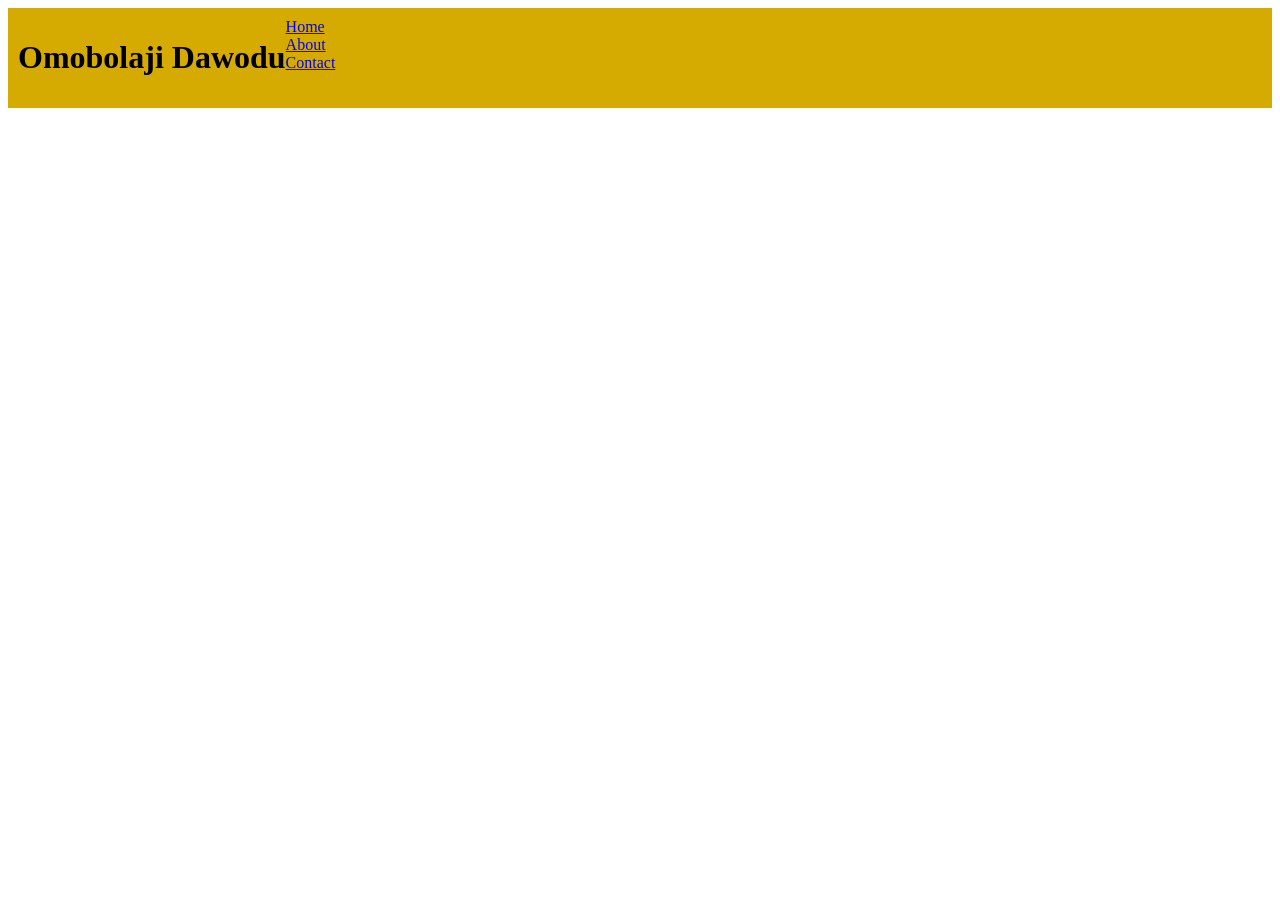
<file: aboutme.html>
<!DOCTYPE html>
<html lang="en">
<head>
    <meta charset="UTF-8">
    <meta name="viewport" content="width=device-width, initial-scale=1.0">
    <title>homepage</title>
    <link rel="stylesheet" href="style.css">
</head>
<body>
    <div class="header">
        <h1>Omobolaji  Dawodu</h1>
        <nav>
            <div><a href="index.html">Home</a></div>
            <div><a href="aboutme.html">About</a></div>
            <div><a href="contact.html">Contact</a></div>
        </nav>
    </div>
    
</body>
</html>
</file>
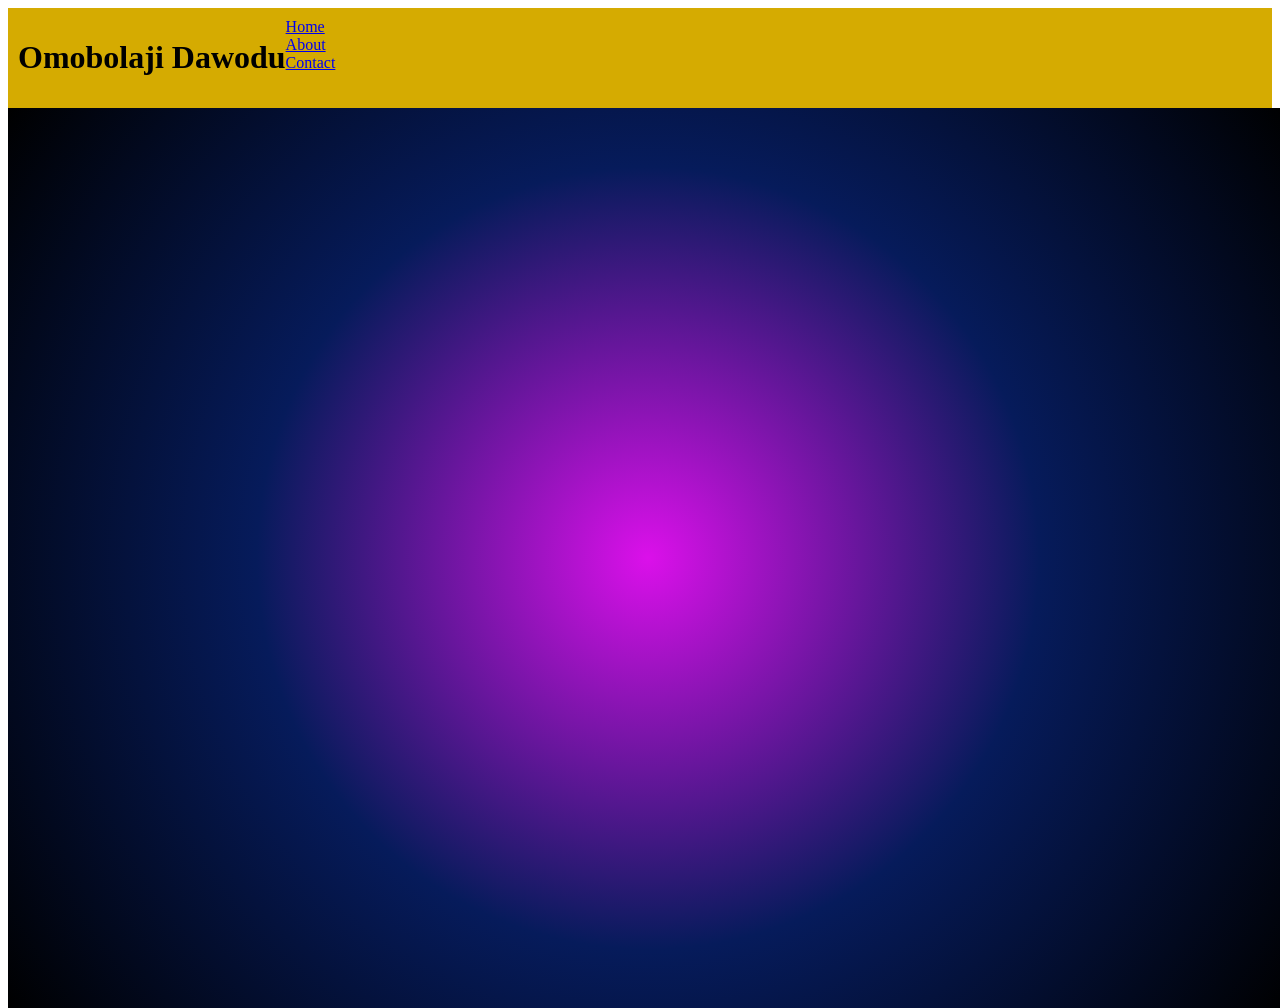
<file: project.html>
<!DOCTYPE html>
<html lang="en">
<head>
    <meta charset="UTF-8">
    <meta name="viewport" content="width=device-width, initial-scale=1.0">
    <title>homepage</title>
    <link rel="stylesheet" href="style.css">
</head>
<body>
    <div class="header">
        <h1>Omobolaji  Dawodu</h1>
        <nav>
            <div><a href="index.html">Home</a></div>
            <div><a href="aboutme.html">About</a></div>
            <div><a href="contact.html">Contact</a></div>
        </nav>
    </div>
    <div class="galaxy">   
        
    </div>
</body>
</html>
</file>
<file: style.css>
.header{
    background-color: #d5ab01;
    color: rgb(0, 0, 0);
    padding: 10px;
    display: flex;

}

#home{
    padding: 10px;
    justify-content: space-around;
}
#about{
    padding: 10px;
    justify-content: space-around;
}
#projects{
    padding: 10px;
    justify-content: space-around;
}
body{

}
.galaxy{
    height: 100vh;
    width: 100%;
    background: #000000;
    overflow: hidden;
    position: absolute;
    background:repeating-radial-gradient(circle, #db10ea 0%, #061b5b 50%,#000000 100%);
    z-index: -1;
}
.stars{
    height: 2px;
    width: 2px;
    border-radius: 50%;
    position: absolute;
    top: 50%;
    left: 50%;
    background-color: #fff;
    box-shadow: 20vw 10vh 0 1px #fff,
    35vw 25vh 0 1px #dbeafe,
    50vw 8vh 0 2px #fff,
    65vw 40vh 0 1px #fff,
    80vw 15vh 0 1px #c7d2fe,
    12vw 60vh 0 2px #fff,
    28vw 78vh 0 1px #fff,
    44vw 52vh 0 1px #e0e7ff,
    58vw 68vh 0 2px #fff,
    74vw 83vh 0 1px #fff,
    90vw 55vh 0 1px #bfdbfe,
    6vw 30vh 0 1px #fff;
}
.star{
    height: 2px;
    width: 2px;
    border-radius: 50%;
    position: absolute;
    background-color: #fff;
    animation: twinkle 2s infinite alternate;
    @keyframes twinkle{
        0%{
            transform: scale(1);
            opacity: 0.2;
        }
        100%{
            transform: scale(0.5);
            opacity: 1;
        }
    }
    transform: translate(-50%, -50%);
}
.main1{
    color: #fff;
}
.main2{
    color: #fff;
}
</file>
